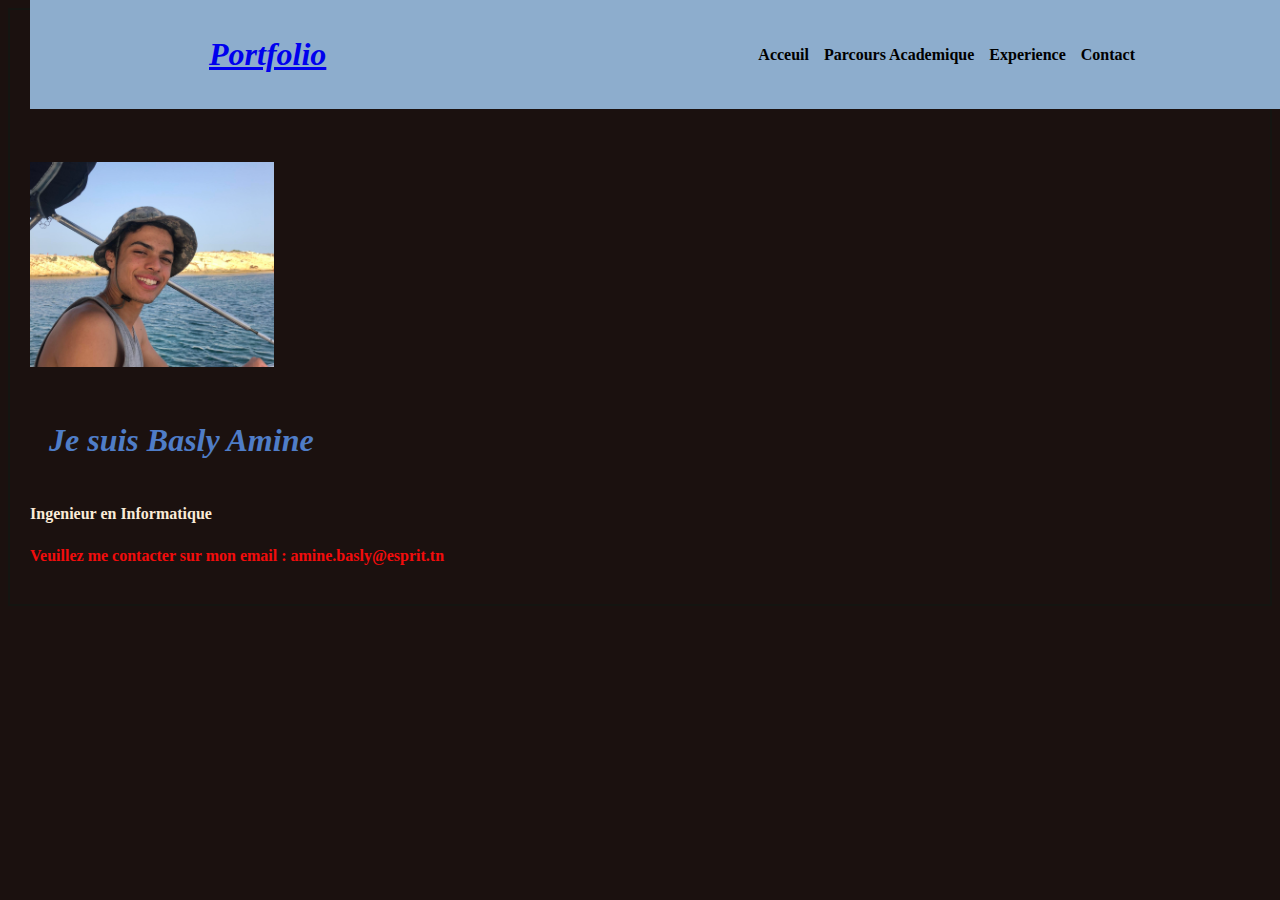
<file: index.html>
<!DOCTYPE html>
<html lang="en">

<head>
  <meta charset="utf-8">
  <link rel="stylesheet" href="index.css">
 
</head>

<body>
    
  <header id="header" style="position: fixed; top: 0; width: 100%; background-color: #8dadcd;">
    <div style="max-width: 960px; margin: 0 auto; padding: 10px 20px; display: flex; justify-content: space-between; align-items: center;">
      <h1 style="margin: 0;"><a href="index.html">Portfolio</a></h1>
      <nav id="navbar" style="display: flex;">
        <ul style="list-style: none; margin: 0; padding: 0; display: flex;">
          <li style="margin-right: 15px;"><a style="text-decoration: none; color: #000;" href="index.html">Acceuil</a></li>
          <li style="margin-right: 15px;"><a style="text-decoration: none; color: #000;" href="parcours.html">Parcours Academique</a></li>
          <li style="margin-right: 15px;"><a style="text-decoration: none; color: #000;" href="experience.html">Experience</a></li>
         
          <li style="margin-right: 15px;"><a style="text-decoration: none; color: #000;" href="contact.html">Contact</a></li>
        </ul>
      </nav>
    </div>
  </header>
  <h1>Bienvenue</h1>
  <article>
    <p>
    <img src="amine.jpg" alt="mon image" style="width: 20%;">
    
</article>
    <div style="margin: 0 auto;">
      <h1 style="margin-bottom: 10px;">Je suis Basly Amine</h1>
      <p style="margin-bottom:5px  ; color:antiquewhite">Ingenieur en Informatique </p>
    </div>
  </div>

  
</body>
  <footer>
    <p>Veuillez me contacter sur mon email : amine.basly@esprit.tn</p>
    </div>
  </footer>




</html>
</file>
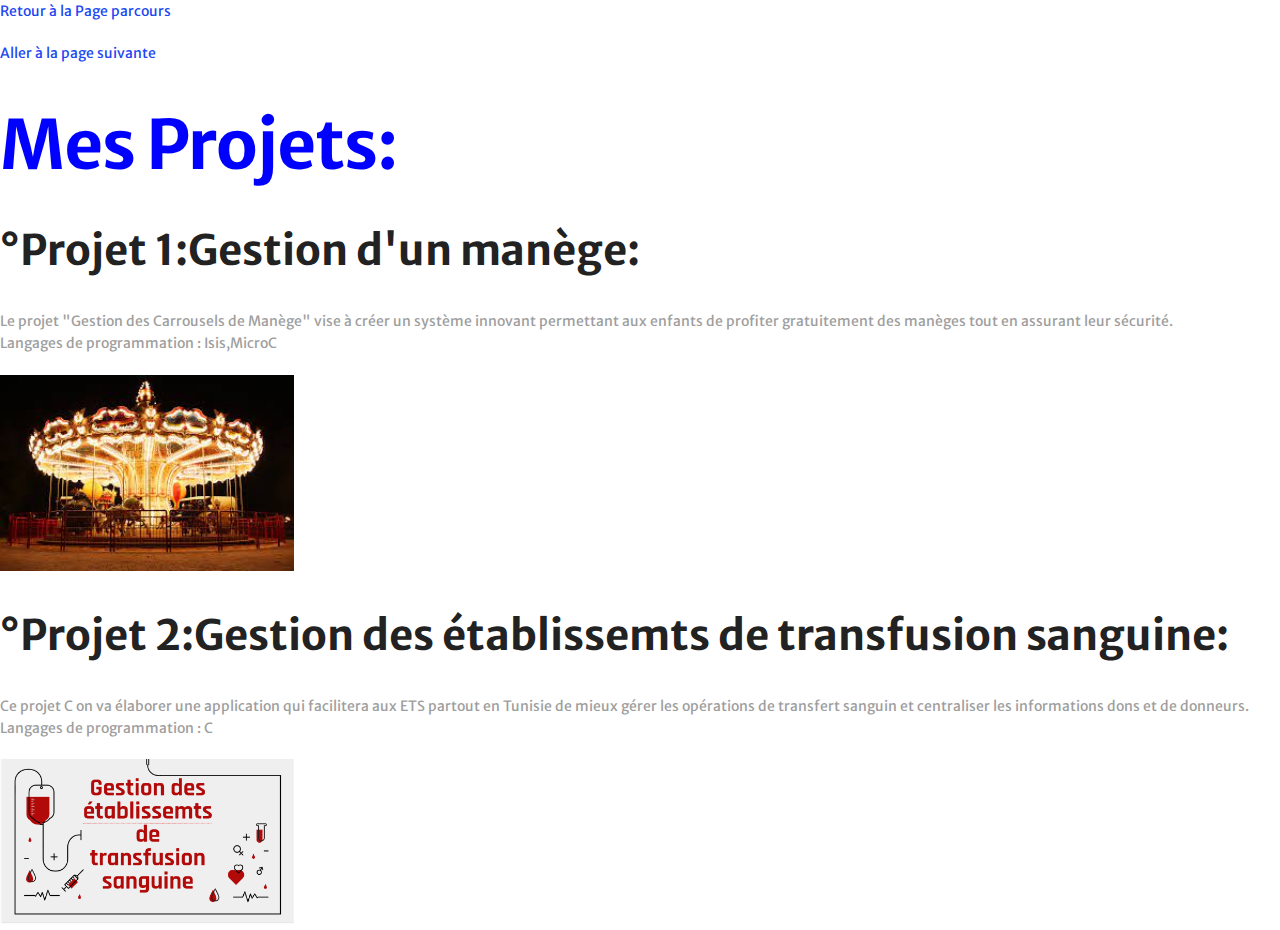
<file: experience.html>
<!DOCTYPE html>

<head>
    <title>Mes Projets   </title>
    <main>
        <p><a href="parcours.html">Retour à la Page parcours</a></p>
        <a href="contact.html">Aller à la page suivante</a>
        <link rel="stylesheet" href="experiences.css">
        
       
</head>

    

<body>
  
    <h1 style="color:blue;">Mes Projets:  </h1>
    
    <div class="project">
        <h2>°Projet 1:Gestion d'un manège: </h2>
        <p> Le projet "Gestion des Carrousels de Manège" vise à créer un système innovant permettant aux enfants de profiter gratuitement des manèges tout en assurant leur sécurité.<br>
            Langages de programmation : Isis,MicroC</p>
    </div>
    <article>
        <p>
        
        <img src="[data-uri]"style="width: 23%;">
    </article>
    <div class="project">
        <h2>°Projet 2:Gestion des établissemts de transfusion sanguine:  </h2>
        <p>Ce projet  C on va élaborer une application qui facilitera aux ETS partout en Tunisie de mieux gérer les opérations de transfert sanguin et centraliser les informations dons et de donneurs. <br>
            Langages de programmation : C </p>
            <img src="sang.png"style="width: 23%;">
    </div>
    
    
    
</body>
</html>
</file>
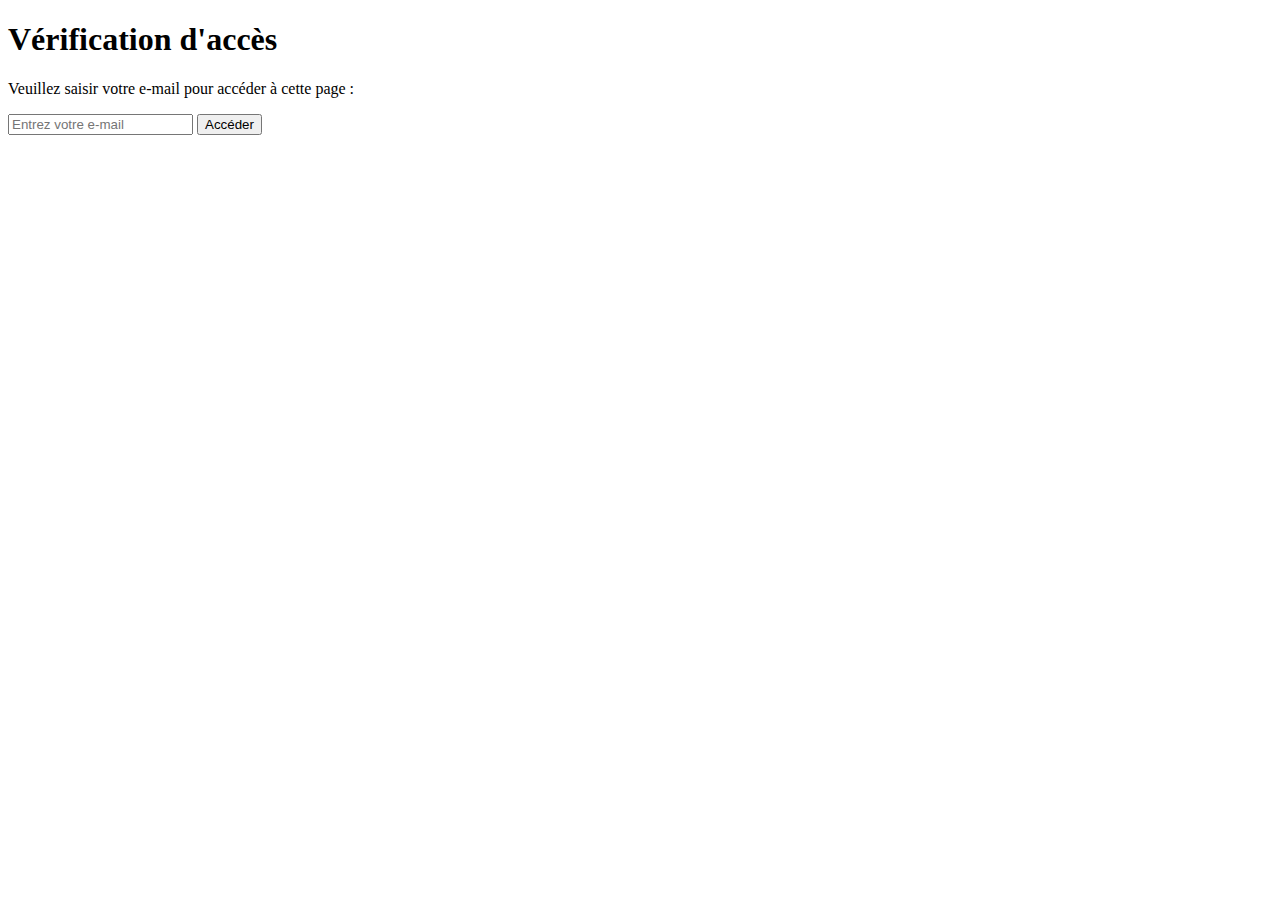
<file: verif.html>
<!DOCTYPE html>
<html>
<head>
    <title>Vérification d'accès</title>
</head>
<body>

    <h1>Vérification d'accès</h1>
    <p>Veuillez saisir votre e-mail pour accéder à cette page :</p>

    <input type="email" id="emailInput" placeholder="Entrez votre e-mail">
    <button onclick="verifierEmail()">Accéder</button>

    <script>
        function verifierEmail() {
            var email = document.getElementById("emailInput").value;
            if (email === "amine.basly@esprit.tn") {
                window.location.href = "index.html";
            } else {
                alert("Accès refusé. Veuillez saisir l'e-mail correctement.");
            }
        }
    </script>
</body>
</html>
</file>
<file: index.css>
h1 {
    color:rgb(79, 125, 199);
   font-style:italic;
    padding: 19px;
    font-family :verdana;
}
p{
    font-weight: bold;
    color:rgb(242, 12, 12);

}

body {
    border: 2px solid rgb(20, 21, 17); 
    padding: 20px; 
    line-height: 1.6;
    background-color: rgba(14, 3, 1, 0.945);
    
}
nav{
    font-weight: bold;

}
</file>
<file: experiences.css>
/*! normalize.css v3.0.2 | MIT License | git.io/normalize */@import 'https://fonts.googleapis.com/css?family=Allura|Merriweather+Sans:400,700,800';html{font-family:sans-serif;-ms-text-size-adjust:100%;-webkit-text-size-adjust:100%}body{margin:0}article,aside,details,figcaption,figure,footer,header,hgroup,main,menu,nav,section,summary{display:block}audio,canvas,progress,video{display:inline-block;vertical-align:baseline}audio:not([controls]){display:none;height:0}[hidden],template{display:none}a{background-color:transparent}a:active,a:hover{outline:0}abbr[title]{border-bottom:1px dotted}b,strong{font-weight:bold}dfn{font-style:italic}h1{font-size:2em;margin:0.67em 0}mark{background:#ff0;color:#000}small{font-size:80%}sub,sup{font-size:75%;line-height:0;position:relative;vertical-align:baseline}sup{top:-0.5em}sub{bottom:-0.25em}img{border:0}svg:not(:root){overflow:hidden}figure{margin:1em 40px}hr{box-sizing:content-box;height:0}pre{overflow:auto}code,kbd,pre,samp{font-family:monospace, monospace;font-size:1em}button,input,optgroup,select,textarea{color:inherit;font:inherit;margin:0}button{overflow:visible}button,select{text-transform:none}button,html input[type="button"],input[type="reset"],input[type="submit"]{-webkit-appearance:button;cursor:pointer}button[disabled],html input[disabled]{cursor:default}button::-moz-focus-inner,input::-moz-focus-inner{border:0;padding:0}input{line-height:normal}input[type="checkbox"],input[type="radio"]{box-sizing:border-box;padding:0}input[type="number"]::-webkit-inner-spin-button,input[type="number"]::-webkit-outer-spin-button{height:auto}input[type="search"]{-webkit-appearance:textfield;box-sizing:content-box}input[type="search"]::-webkit-search-cancel-button,input[type="search"]::-webkit-search-decoration{-webkit-appearance:none}fieldset{border:1px solid #c0c0c0;margin:0 2px;padding:0.35em 0.625em 0.75em}legend{border:0;padding:0}textarea{overflow:auto}optgroup{font-weight:bold}table{border-collapse:collapse;border-spacing:0}td,th{padding:0}body{background-color:#fff;font-size:14px;line-height:1.6;font-family:"Merriweather Sans",sans-serif;color:#9e9e9e;-webkit-font-smoothing:antialiased;-webkit-text-size-adjust:100%;overflow-x:hidden}.gigantic,.huge,.large,.bigger,.big,h1,h2,h3,h4,h5,h6{color:#222;font-weight:bold}.gigantic{font-size:110px;line-height:1.09;letter-spacing:-2px}.huge,h1{font-size:68px;line-height:1.05;letter-spacing:-1px}.large,h2{font-size:42px;line-height:1.14}.bigger,h3{font-size:26px;line-height:1.38}.big,h4{font-size:22px;line-height:1.38}.small,small{font-size:10px;line-height:1.2}p{margin:0 0 20px 0}em{font-style:italic}strong{font-weight:bold}hr{border:solid #ddd;border-width:1px 0 0;clear:both;margin:10px 0 30px;height:0}::-moz-selection{background:#FFF498}::selection{background:#FFF498}img::-moz-selection{background:transparent}img::selection{background:transparent}body{-webkit-tap-highlight-color:#FFF498}.no-margin{margin:0}.no-padding{padding:0}a{display:inline-block;color:#2046f2;text-decoration:none}ul,ol{margin:0;padding:0;list-style:none}input,textarea{outline:none}.bold{font-weight:700}.italic{font-style:italic}.wrapper,.wrapper--small,.wrapper--large{position:relative;max-width:90%;height:100%;margin:0 auto}.wrapper--small{width:980px}.wrapper--large{width:1170px}.splashscreen{position:fixed;top:0;left:0;display:-webkit-box;display:-webkit-flex;display:-ms-flexbox;display:flex;width:100%;height:100%;-webkit-box-align:center;-webkit-align-items:center;-ms-flex-align:center;align-items:center;-webkit-box-pack:center;-webkit-justify-content:center;-ms-flex-pack:center;justify-content:center;background-color:#fff;z-index:100;-webkit-transition:opacity .4s .4s;transition:opacity .4s .4s}.splashscreen--is-hidden{opacity:0}.splashscreen--is-hidden .preloader{opacity:0}.preloader{position:relative;width:200px;height:150px;-webkit-transition:opacity .4s;transition:opacity .4s}.preloader::before{content:"";position:absolute;top:0;left:0;right:45px;bottom:0;border:10px solid #2046f2;-webkit-animation:fadeInOut 1.6s linear infinite;animation:fadeInOut 1.6s linear infinite}.preloader__text{position:absolute;top:50%;right:0;-webkit-transform:translateY(-50%);transform:translateY(-50%);padding:10px 0;color:#585858;font-size:32px;font-weight:800;background-color:#fff}.logo{color:#585858;font-size:34px;font-weight:800;text-transform:uppercase}.transform-link{font-weight:700}.transform-link::after{content:"";display:block;width:100%;height:1px;background-color:#2046f2;-webkit-transition:-webkit-transform .2s ease-out;transition:-webkit-transform .2s ease-out;transition:transform .2s ease-out;transition:transform .2s ease-out, -webkit-transform .2s ease-out}.transform-link:hover::after{-webkit-transform:translateY(3px) scaleY(3);transform:translateY(3px) scaleY(3)}.button,button,input[type="submit"],input[type="reset"],input[type="button"]{display:inline-block;padding:5px 25px;color:#2046f2;font-weight:700;text-decoration:none;background-color:transparent;border-radius:25px;border:2px solid #2046f2;cursor:pointer;-webkit-transition:.2s all ease-in-out;transition:.2s all ease-in-out}.button:hover,.button:active,.button:focus,button:hover,button:active,button:focus,input[type="submit"]:hover,input[type="submit"]:active,input[type="submit"]:focus,input[type="reset"]:hover,input[type="reset"]:active,input[type="reset"]:focus,input[type="button"]:hover,input[type="button"]:active,input[type="button"]:focus{color:#6882f6;border-color:#6882f6}.blurb--framed{padding:15px 0;background-color:#fafafa}.blurb__heading{margin:0 0 15px 0;color:#585858;font-size:58px;font-weight:800}.blurb__copy{font-weight:700}.blurb__copy--tight{max-width:300px}.title{margin:0 0 45px 0;color:#585858;font-size:58px;font-weight:800;text-align:center}@-webkit-keyframes fadeInOut{0%{opacity:1}50%{opacity:.5}100%{opacity:1}}@keyframes fadeInOut{0%{opacity:1}50%{opacity:.5}100%{opacity:1}}@-webkit-keyframes scrollDown{0%{-webkit-transform:translate(-12px, 0px);transform:translate(-12px, 0px);opacity:0}75%{-webkit-transform:translate(-12px, 45px);transform:translate(-12px, 45px);opacity:1}100%{-webkit-transform:translate(-12px, 45px);transform:translate(-12px, 45px);opacity:0}}@keyframes scrollDown{0%{-webkit-transform:translate(-12px, 0px);transform:translate(-12px, 0px);opacity:0}75%{-webkit-transform:translate(-12px, 45px);transform:translate(-12px, 45px);opacity:1}100%{-webkit-transform:translate(-12px, 45px);transform:translate(-12px, 45px);opacity:0}}@-webkit-keyframes scaleUp{0%{-webkit-transform:scale(.95);transform:scale(.95)}100%{-webkit-transform:scale(1);transform:scale(1)}}@keyframes scaleUp{0%{-webkit-transform:scale(.95);transform:scale(.95)}100%{-webkit-transform:scale(1);transform:scale(1)}}.navigation{position:absolute;width:100%;height:100px;z-index:10}.navigation__wrapper{display:-webkit-box;display:-webkit-flex;display:-ms-flexbox;display:flex;-webkit-box-align:center;-webkit-align-items:center;-ms-flex-align:center;align-items:center;-webkit-box-pack:justify;-webkit-justify-content:space-between;-ms-flex-pack:justify;justify-content:space-between}.navigation__container{position:absolute;top:50%;left:50%;-webkit-transform:translate(-50%, -50%);transform:translate(-50%, -50%);width:45%}.navigation__list{display:-webkit-box;display:-webkit-flex;display:-ms-flexbox;display:flex;-webkit-box-pack:justify;-webkit-justify-content:space-between;-ms-flex-pack:justify;justify-content:space-between}.navigation__list>li a{color:#9e9e9e;text-transform:uppercase;-webkit-transition:color .2s ease-in-out;transition:color .2s ease-in-out}.navigation__list>li a:hover{color:#787878}.navigation__burger{display:none}@media (max-width: 991px){.navigation__cta{display:none}.navigation__container{position:fixed;top:0;left:0;-webkit-transform:translate(0, 0);transform:translate(0, 0);display:-webkit-box;display:-webkit-flex;display:-ms-flexbox;display:flex;width:100%;height:100%;-webkit-box-align:center;-webkit-align-items:center;-ms-flex-align:center;align-items:center;-webkit-box-pack:center;-webkit-justify-content:center;-ms-flex-pack:center;justify-content:center;background-color:#fff;opacity:0;visibility:hidden;-webkit-transition:visibility 0s .4s,opacity .4s;transition:visibility 0s .4s,opacity .4s}.navigation__container--is-open{opacity:1;visibility:visible;-webkit-transition:visibility 0s,opacity .4s;transition:visibility 0s,opacity .4s}.navigation__container--is-open .navigation__list>li:nth-child(1) a{-webkit-transition:color .2s ease-in-out,-webkit-transform .2s .4s;transition:color .2s ease-in-out,-webkit-transform .2s .4s;transition:transform .2s .4s,color .2s ease-in-out;transition:transform .2s .4s,color .2s ease-in-out,-webkit-transform .2s .4s}.navigation__container--is-open .navigation__list>li:nth-child(2) a{-webkit-transition:color .2s ease-in-out,-webkit-transform .2s .6s;transition:color .2s ease-in-out,-webkit-transform .2s .6s;transition:transform .2s .6s,color .2s ease-in-out;transition:transform .2s .6s,color .2s ease-in-out,-webkit-transform .2s .6s}.navigation__container--is-open .navigation__list>li:nth-child(3) a{-webkit-transition:color .2s ease-in-out,-webkit-transform .2s .8s;transition:color .2s ease-in-out,-webkit-transform .2s .8s;transition:transform .2s .8s,color .2s ease-in-out;transition:transform .2s .8s,color .2s ease-in-out,-webkit-transform .2s .8s}.navigation__container--is-open .navigation__list>li:nth-child(4) a{-webkit-transition:color .2s ease-in-out,-webkit-transform .2s 1s;transition:color .2s ease-in-out,-webkit-transform .2s 1s;transition:transform .2s 1s,color .2s ease-in-out;transition:transform .2s 1s,color .2s ease-in-out,-webkit-transform .2s 1s}.navigation__container--is-open .navigation__list>li a{-webkit-transform:translateY(0);transform:translateY(0)}.navigation__container--is-open .navigation__list>li a:hover{color:#c4c4c4}.navigation__list{height:250px;-webkit-box-orient:vertical;-webkit-box-direction:normal;-webkit-flex-direction:column;-ms-flex-direction:column;flex-direction:column;-webkit-box-align:center;-webkit-align-items:center;-ms-flex-align:center;-ms-grid-row-align:center;align-items:center}.navigation__list>li{overflow:hidden}.navigation__list>li a{-webkit-transform:translateY(100%);transform:translateY(100%);color:#585858;font-weight:700;-webkit-transition:-webkit-transform 0s .4s;transition:-webkit-transform 0s .4s;transition:transform 0s .4s;transition:transform 0s .4s, -webkit-transform 0s .4s}.navigation__burger{position:relative;display:-webkit-box;display:-webkit-flex;display:-ms-flexbox;display:flex;width:35px;height:27px;-webkit-box-orient:vertical;-webkit-box-direction:normal;-webkit-flex-direction:column;-ms-flex-direction:column;flex-direction:column;-webkit-box-pack:justify;-webkit-justify-content:space-between;-ms-flex-pack:justify;justify-content:space-between;cursor:pointer}.navigation__burger--is-open .navigation__burger-el{-webkit-transition:opacity .2s,-webkit-transform .4s;transition:opacity .2s,-webkit-transform .4s;transition:transform .4s,opacity .2s;transition:transform .4s,opacity .2s,-webkit-transform .4s}.navigation__burger--is-open .navigation__burger-el--top{-webkit-transform:rotate(45deg);transform:rotate(45deg)}.navigation__burger--is-open .navigation__burger-el--bottom{-webkit-transform:rotate(-45deg);transform:rotate(-45deg)}.navigation__burger--is-open .navigation__burger-el--middle{opacity:0}.navigation__burger-el{display:block;width:100%;height:3px;background-color:#585858;-webkit-transition:opacity .2s .2s,-webkit-transform .4s;transition:opacity .2s .2s,-webkit-transform .4s;transition:transform .4s,opacity .2s .2s;transition:transform .4s,opacity .2s .2s,-webkit-transform .4s}.navigation__burger-el--top{-webkit-transform-origin:left top;transform-origin:left top}.navigation__burger-el--bottom{-webkit-transform-origin:left bottom;transform-origin:left bottom}}.scroll-lock{position:fixed;width:100%;height:100%;overflow:hidden}.introduction{position:relative;display:-webkit-box;display:-webkit-flex;display:-ms-flexbox;display:flex;width:100%;height:100vh;-webkit-box-align:center;-webkit-align-items:center;-ms-flex-align:center;align-items:center;-webkit-box-pack:center;-webkit-justify-content:center;-ms-flex-pack:center;justify-content:center}.introduction::before{content:"JM";position:absolute;top:50%;left:50%;-webkit-transform:translate(-50%, -50%);transform:translate(-50%, -50%);font-size:40vw;font-weight:800;opacity:.05}.introduction__content{color:#9e9e9e;font-size:16px;font-weight:800}.introduction__content-el{display:block}.introduction__content-el--name{-webkit-transform:translateX(-30px);transform:translateX(-30px);opacity:0}.introduction__content-el--description{-webkit-transform:matrix(1.0110731102, 0, 0, 1.0110731102, 0, 0);transform:matrix(1.0110731102, 0, 0, 1.0110731102, 0, 0);margin:10px 0;color:#fff;font-size:16vw;text-align:center;text-transform:uppercase;text-shadow:10px 18px 35px rgba(88,88,88,0.23)}.introduction__content-el--job{-webkit-transform:translateX(30px);transform:translateX(30px);text-align:right;opacity:0}.introduction__arrow{position:absolute;bottom:10%;left:50%;-webkit-transform:translate(-12px, 0px);transform:translate(-12px, 0px);width:24px;fill:#2046f2;-webkit-animation:scrollDown 1.6s infinite;animation:scrollDown 1.6s infinite}@media (min-width: 1440px){.introduction::before{font-size:576px}.introduction__content-el--description{font-size:230px}}@media (max-height: 540px){.introduction__arrow{-webkit-animation:none;animation:none}}.about{position:relative;width:100%;height:625px;background-color:#fafafa}.about__wrapper{display:-webkit-box;display:-webkit-flex;display:-ms-flexbox;display:flex;-webkit-box-align:center;-webkit-align-items:center;-ms-flex-align:center;align-items:center;-webkit-box-pack:end;-webkit-justify-content:flex-end;-ms-flex-pack:end;justify-content:flex-end}.about__wrapper::before{content:"";position:absolute;top:45px;left:0;right:120px;bottom:45px;border:10px solid #2046f2}.about__visual{position:absolute;left:45px;bottom:0;z-index:2}.about__content{position:relative;z-index:1}.about__content-signature{position:absolute;bottom:-175px;left:0;font-size:30px;font-family:"Allura",cursive}@media (max-width: 991px){.about{padding:60px 0}.about__wrapper{-webkit-box-align:start;-webkit-align-items:flex-start;-ms-flex-align:start;-ms-grid-row-align:flex-start;align-items:flex-start;-webkit-box-pack:center;-webkit-justify-content:center;-ms-flex-pack:center;justify-content:center}.about__wrapper::before{right:0;bottom:0}.about__visual{bottom:-60px;left:50%;-webkit-transform:translateX(-50%);transform:translateX(-50%)}.about__content{text-align:center}.about__content-blurb{padding:0 15px}.about__content-blurb h2{font-size:48px}.about__content-blurb p{margin-bottom:10px}.about__content-signature{position:static;font-size:24px}}@media (max-width: 767px){.about{height:540px}.about__visual{width:335px}.about__content-blurb h2{font-size:32px}}@media (max-width: 480px){.about{height:480px}.about__wrapper::before{display:none}.about__visual{width:290px;max-width:100%}}.app-design{position:relative;width:100%;padding:180px 0;overflow:hidden}.app-design__visual{position:absolute;top:35px;left:45%;width:1036px;height:659px;margin:0;background-image:url("../img/app-design-visual.png");background-position:center;background-size:100%;background-repeat:no-repeat}@media (max-width: 991px){.app-design__content h2{font-size:48px}.app-design__visual{width:922px;height:586px}}@media (max-width: 767px){.app-design{height:400px;padding:60px 0}.app-design__content{text-align:center}.app-design__content h2{font-size:32px}.app-design__content h2 br{display:none}.app-design__content p{margin:0 auto 20px auto}.app-design__visual{top:auto;left:50%;bottom:-175px;-webkit-transform:translateX(-50%);transform:translateX(-50%);width:679px;height:439px}}@media (max-width: 480px){.app-design__visual{bottom:-100px;width:576px;height:366px}}.web-design{position:relative;width:100%;padding:200px 0;background-color:#fafafa;overflow:hidden}.web-design__wrapper{display:-webkit-box;display:-webkit-flex;display:-ms-flexbox;display:flex;-webkit-box-pack:end;-webkit-justify-content:flex-end;-ms-flex-pack:end;justify-content:flex-end}.web-design__visual{position:absolute;top:50%;right:52%;-webkit-transform:translateY(-45%);transform:translateY(-45%);width:828px;height:581px;margin:0;background-image:url("../img/web-design-visual.png");background-position:center;background-size:100%;background-repeat:no-repeat}@media (max-width: 991px){.web-design__content h2{font-size:48px}.web-design__visual{right:45%;width:741px;height:520px}}@media (max-width: 767px){.web-design{height:525px;padding:60px 0}.web-design__wrapper{-webkit-box-pack:center;-webkit-justify-content:center;-ms-flex-pack:center;justify-content:center}.web-design__content{text-align:center}.web-design__content h2{font-size:32px}.web-design__content h2 br{display:none}.web-design__visual{top:auto;right:auto;left:50%;bottom:0;-webkit-transform:translateX(-50%);transform:translateX(-50%);width:523px;height:376px}}@media (max-width: 480px){.web-design{height:425px}.web-design__visual{width:392px;height:275px}}.work{position:relative;width:100%;padding:120px 0 60px 0;background-color:#fafafa}.work__list{position:relative;padding:60px 0}.work__list::before{content:"";position:absolute;top:0;left:175px;right:125px;bottom:0;border:10px solid #2046f2}.work__list-el{display:none}.work__list-el--is-active{display:-webkit-box;display:-webkit-flex;display:-ms-flexbox;display:flex;-webkit-box-align:center;-webkit-align-items:center;-ms-flex-align:center;align-items:center;-webkit-box-pack:justify;-webkit-justify-content:space-between;-ms-flex-pack:justify;justify-content:space-between}.work__list-el--is-active .work__content-blurb h3,.work__list-el--is-active .work__content-blurb p{-webkit-animation:scaleUp .6s;animation:scaleUp .6s}.work__list-el--is-active .work__visual{-webkit-animation:scaleUp .6s;animation:scaleUp .6s}.work__content{position:relative;width:42.5%;z-index:1}.work__content-blurb h3{font-size:54px}.work__content-blurb p{max-width:350px}.work__visual{position:relative;width:52.5%;box-shadow:5px 8px 30px 1px rgba(0,0,0,0.21);z-index:2}.work__visual img{display:block;width:100%}.work__navigation{display:-webkit-box;display:-webkit-flex;display:-ms-flexbox;display:flex;width:100px;-webkit-box-pack:justify;-webkit-justify-content:space-between;-ms-flex-pack:justify;justify-content:space-between;margin:45px auto 0 auto}.work__navigation-el{display:block;width:12px;height:12px;background-color:#e0e0e0;border-radius:50%;cursor:pointer}.work__navigation-el--is-active{background-color:transparent;box-shadow:0 0 0 2px #585858}@media (max-width: 991px){.work{padding:90px 0 60px 0}.work__heading{font-size:48px}.work__list{padding:0}.work__list::before{top:45px;left:0;right:0;bottom:45px}.work__list-el--is-active{-webkit-box-orient:vertical;-webkit-box-direction:normal;-webkit-flex-direction:column;-ms-flex-direction:column;flex-direction:column}.work__content{width:auto;max-width:100%;margin-bottom:45px;text-align:center}.work__content-blurb{padding:0 15px}.work__content-blurb h3{font-size:42px}.work__content-blurb p{max-width:300px}.work__visual{width:600px;max-width:75%}}@media (max-width: 767px){.work__heading{font-size:32px}.work__content-blurb h3{font-size:30px}}@media (max-width: 480px){.work__list::before{display:none}.work__visual{max-width:100%}}.blog{position:relative;padding:60px 0}.blog__wrapper{display:-webkit-box;display:-webkit-flex;display:-ms-flexbox;display:flex;-webkit-box-pack:justify;-webkit-justify-content:space-between;-ms-flex-pack:justify;justify-content:space-between}.blog__post{width:33.33%;margin-right:30px}.blog__post:last-child{margin-right:0}.blog__post-thumbnail{width:100%;box-shadow:5px 8px 30px 1px rgba(0,0,0,0.21)}.blog__post-thumbnail img{display:block;width:100%}.blog__post-excerpt h3{color:#585858;font-size:24px}.blog__view-more{margin-top:90px;text-align:center}.blog__view-more--el{padding:8px 30px}@media (max-width: 991px){.blog__heading{font-size:48px}.blog__wrapper{-webkit-box-orient:vertical;-webkit-box-direction:normal;-webkit-flex-direction:column;-ms-flex-direction:column;flex-direction:column;-webkit-box-align:center;-webkit-align-items:center;-ms-flex-align:center;-ms-grid-row-align:center;align-items:center}.blog__post{width:450px;max-width:100%;margin:0 0 45px 0}.blog__post:last-child{margin-bottom:0}.blog__post-excerpt{text-align:center}.blog__post-excerpt h3{margin-bottom:10px}}@media (max-width: 767px){.blog__heading{font-size:32px}}.contact{position:relative;padding:60px 0;background-color:#fafafa}.contact__wrapper{display:-webkit-box;display:-webkit-flex;display:-ms-flexbox;display:flex;-webkit-box-align:center;-webkit-align-items:center;-ms-flex-align:center;align-items:center;-webkit-box-pack:justify;-webkit-justify-content:space-between;-ms-flex-pack:justify;justify-content:space-between;padding:60px 0}.contact__wrapper::before{content:"";position:absolute;top:0;left:75px;right:75px;bottom:0;border:10px solid #2046f2}.contact__visual{position:relative;width:47.5%;box-shadow:5px 8px 30px 1px rgba(0,0,0,0.21);z-index:2}.contact__visual img{display:block;width:100%}.contact__form{position:relative;display:-webkit-box;display:-webkit-flex;display:-ms-flexbox;display:flex;width:47.5%;-webkit-flex-wrap:wrap;-ms-flex-wrap:wrap;flex-wrap:wrap;-webkit-box-pack:justify;-webkit-justify-content:space-between;-ms-flex-pack:justify;justify-content:space-between;padding:15px 0;background-color:#fafafa;z-index:1}.contact__form-el{padding:0 0 0 15px;font-size:16px;font-weight:700;background-color:transparent;border:1px solid #9e9e9e;border-radius:3px}.contact__form-el--name,.contact__form-el--email{width:45%;height:50px}.contact__form-el--message{width:100%;height:150px;margin:20px 0 30px 0;padding-top:15px;resize:none}.contact__form input[type="submit"]{margin-left:auto;padding:10px 50px}@media (max-width: 991px){.contact__heading{font-size:48px}.contact__wrapper{-webkit-box-orient:vertical;-webkit-box-direction:normal;-webkit-flex-direction:column;-ms-flex-direction:column;flex-direction:column;padding:0}.contact__wrapper::before{top:45px;left:0;right:0;bottom:45px}.contact__visual{width:600px;max-width:75%;-webkit-box-ordinal-group:3;-webkit-order:2;-ms-flex-order:2;order:2}.contact__form{width:600px;max-width:75%;margin-bottom:45px;padding:0 15px}}@media (max-width: 767px){.contact__heading{font-size:32px}.contact__form-el--name,.contact__form-el--email{width:100%}.contact__form-el--name{margin-bottom:10px}.contact__form-el--message{margin:10px 0 20px 0}}@media (max-width: 480px){.contact__wrapper::before{display:none}.contact__visual{max-width:100%}.contact__form{max-width:100%;padding:0}.contact__form-el--name,.contact__form-el--email{height:40px}.contact__form-el--message{height:90px}}.footer{position:relative;width:100%;height:100px}.footer__wrapper{display:-webkit-box;display:-webkit-flex;display:-ms-flexbox;display:flex;-webkit-box-align:center;-webkit-align-items:center;-ms-flex-align:center;align-items:center;-webkit-box-pack:justify;-webkit-justify-content:space-between;-ms-flex-pack:justify;justify-content:space-between}.footer__logo{position:absolute;top:50%;left:50%;-webkit-transform:translate(-50%, -50%);transform:translate(-50%, -50%)}.footer__arrow{display:-webkit-box;display:-webkit-flex;display:-ms-flexbox;display:flex;width:50px;height:50px;-webkit-box-align:center;-webkit-align-items:center;-ms-flex-align:center;align-items:center;-webkit-box-pack:center;-webkit-justify-content:center;-ms-flex-pack:center;justify-content:center}.footer__arrow-el{width:24px;fill:#2046f2}@media (max-width: 767px){.footer{height:150px;padding:30px 0}.footer__wrapper{-webkit-box-orient:vertical;-webkit-box-direction:normal;-webkit-flex-direction:column;-ms-flex-direction:column;flex-direction:column}.footer__copyright{-webkit-box-ordinal-group:4;-webkit-order:3;-ms-flex-order:3;order:3}.footer__logo{position:static;-webkit-transform:translate(0, 0);transform:translate(0, 0);-webkit-box-ordinal-group:3;-webkit-order:2;-ms-flex-order:2;order:2}}
</file>
